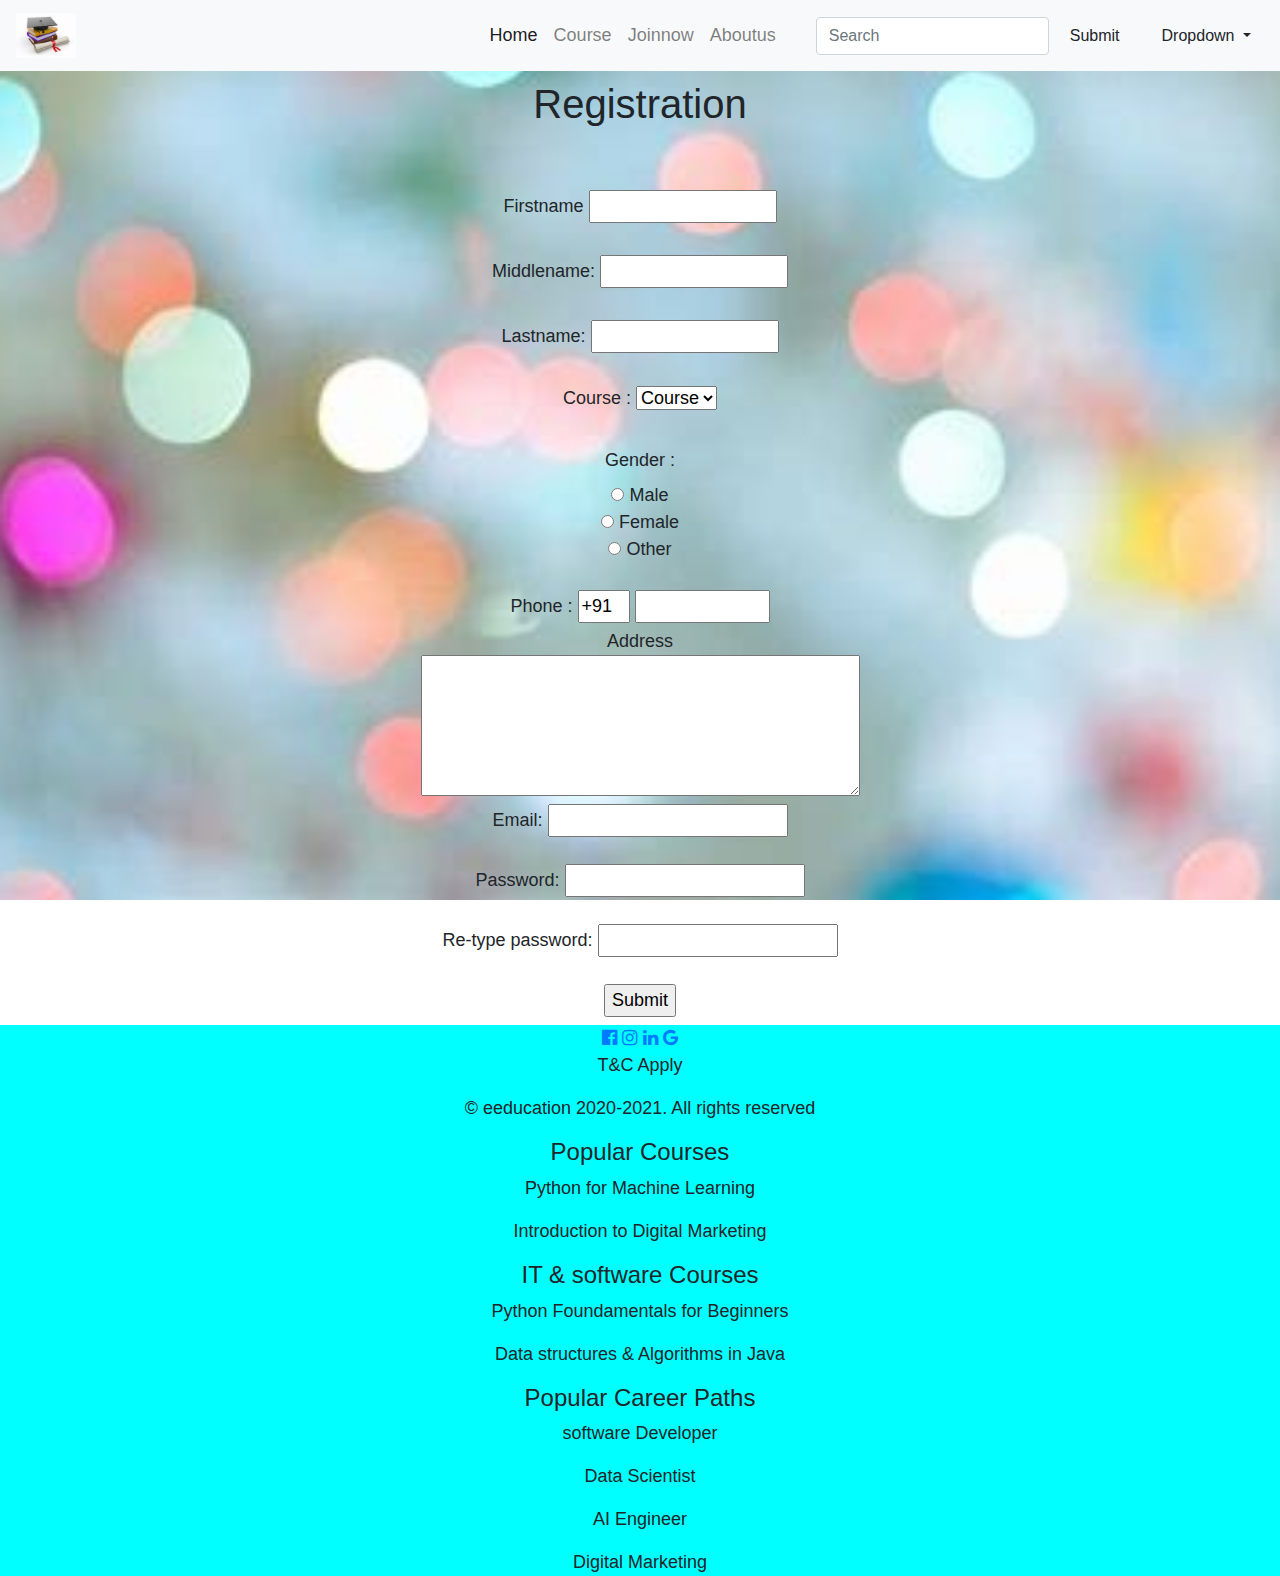
<file: signup.html>
<!DOCTYPE html>
<html lang="en">
<head>
    <meta charset="UTF-8">
    <meta http-equiv="X-UA-Compatible" content="IE=edge">
    <meta name="viewport" content="width=device-width, initial-scale=1.0">
    <title>Document</title>
    <link rel="stylesheet" href="signup.css">
    <link rel="stylesheet" href="https://maxcdn.bootstrapcdn.com/bootstrap/4.5.2/css/bootstrap.min.css">
  <script src="https://ajax.googleapis.com/ajax/libs/jquery/3.5.1/jquery.min.js"></script>
  <script src="https://cdnjs.cloudflare.com/ajax/libs/popper.js/1.16.0/umd/popper.min.js"></script>
  <script src="https://maxcdn.bootstrapcdn.com/bootstrap/4.5.2/js/bootstrap.min.js"></script>  
  <link rel="stylesheet" href="https://cdnjs.cloudflare.com/ajax/libs/font-awesome/4.7.0/css/font-awesome.min.css">
  <link rel="stylesheet" href="signup.css">
</head>
<body>
<nav class="navbar navbar-expand-md bg-light navbar-light fixed-top">
  <a class="navbar-brand" href="index.html">
    <img src="./images/bg.jpg" alt="Logo" style="width:60px" >
</a>
  <ul class="navbar-nav ml-auto">
    <li class="nav-item active">
      <a class="nav-link" href ="home.html">Home</a>
    </li>
    <li class="nav-item">
      <a class="nav-link" href ="course.html">Course</a>
    </li>
    <li class="nav-item">
      <a class="nav-link" href ="joinnow.html">Joinnow</a>
    </li>
    <li class="nav-item">
      <a class="nav-link" href ="aboutus.html">Aboutus</a>
    </li>
    <li class="nav-item">
      <a class="nav-link" href ="pagenotfound.html"></a>
    </li>
  </ul>
  <nav class="navbar navbar-expand-sm bg-light navbar-dark ">
    <form class="form-inline" action="">
      <input class="form-control mr-sm-2 ml-auto" type="text" placeholder="Search">
      <button class="btn btn-light" type="submit">Submit</button>
    </form>
  </nav>
  
  <div class="dropdown">
  <button type="button" class="btn btn-light dropdown-toggle" data-toggle="dropdown">
    Dropdown
  </button>
  <div class="dropdown-menu">
    <a class="dropdown-item" href="signup.html">Signup</a>
    
  </div>
</div>

</nav>
<div class="container-fluid" style="margin-top:80px">
</div>
 
        <h1 style="text-align: center; text-decoration: blue;">Registration</h1>
    <br>  
    <br>  
    <form style="text-align: center;">  
      
    <label> Firstname </label>         
    <input type="text" name="firstname" size="15"/> <br> <br>  
    <label> Middlename: </label>     
    <input type="text" name="middlename" size="15"/> <br> <br>  
    <label> Lastname: </label>         
    <input type="text" name="lastname" size="15"/> <br> <br>  
      
    <label>   
    Course :  
    </label>   
    <select>  
    <option value="Course">Course</option>  
    <option value="BCA">BCA</option>  
    <option value="BBA">BBA</option>  
    <option value="B.Tech">B.Tech</option>  
    <option value="MBA">MBA</option>  
    <option value="MCA">MCA</option>  
    <option value="M.Tech">M.Tech</option>  
    </select>  
      
    <br>  
    <br>  
    <label>   
    Gender :  
    </label><br>  
    <input type="radio" name="male"/> Male <br>  
    <input type="radio" name="female"/> Female <br>  
    <input type="radio" name="other"/> Other  
    <br>  
    <br>  
      
    <label>   
    Phone :  
    </label>  
    <input type="text" name="country code"  value="+91" size="2"/>   
    <input type="text" name="phone" size="10"/> <br>   
    Address  
    <br>  
    <textarea cols="40" rows="5" value="address">  
    </textarea>  
    <br>   
    Email:  
    <input type="email" id="email" name="email"/> <br>    
    <br>  
    Password:  
    <input type="Password" id="pass" name="pass"> <br>   
    <br>  
    Re-type password:  
    <input type="Password" id="repass" name="repass"> <br> <br>  
    <input type="button" value="Submit"/>  
    </form>  
    <footer class="text-center mt-2" style="background: cyan;">
        <section id="social-icons">
          <a href="#"><i class="fa fa-facebook-official" aria-hidden="true"></i></a>
        <a href="#"><i class="fa fa-instagram" aria-hidden="true"></i></a>
        <a href="#"><i class="fa fa-linkedin" aria-hidden="true"></i></a>
        <a href="#"><i class="fa fa-google" aria-hidden="true"></i></a>
        </section>
        <p> T&C Apply</p>
        <p>&copy; eeducation 2020-2021. All rights reserved</p>
        <div style="text-align: center;">
          <div class="row-sm-3"><h4>Popular Courses </h4>
            <p>Python for Machine Learning</p>
            <p>Introduction to Digital Marketing</p>
            
          </div>
          <div class="row-sm-3"><h4>IT & software Courses </h4>
            <p>Python Foundamentals for Beginners</p>
            <p>Data structures & Algorithms in Java</p>
          </div>
          <div class="row-sm-3"><h4>Popular Career Paths </h4>
            <p>software Developer</p>
            <p>Data Scientist</p>
            <p>AI Engineer</p>
            <p>Digital Marketing</p>
          </div>
        </div>
      </footer>
    </body>  
    </html>
</file>
<file: signup.css>
body
{
    padding: 0px;
    margin: 0%;
}
body
{
    background-image: url("./images/main1.jpg");
    background-position: center center;
    background-repeat: no-repeat;
    background-size: cover;
    background-attachment: fixed;
    font-size: 18px;
    font-family: 'Segoe UI', Tahoma, Geneva, Verdana, sans-serif;
    height: 100vh;
}
</file>
